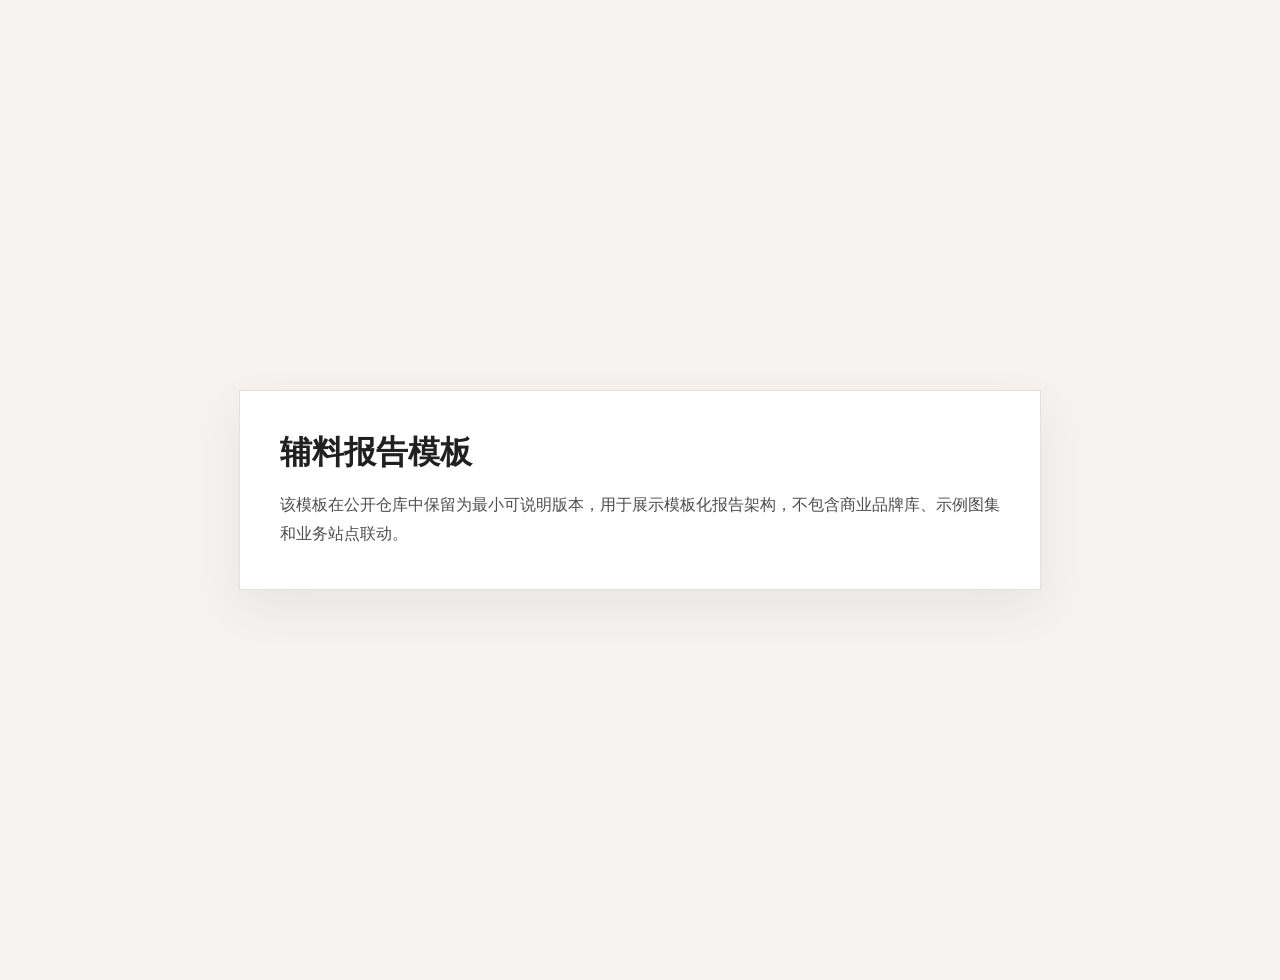
<file: templates/accessories_v1.24.html>
<!DOCTYPE html>
<html lang="zh-CN">
<head>
  <meta charset="UTF-8">
  <meta name="viewport" content="width=device-width, initial-scale=1.0">
  <title>辅料报告模板</title>
  <style>
    body {
      margin: 0;
      font-family: "Microsoft YaHei", sans-serif;
      background: #f5f3ef;
      color: #202020;
    }

    main {
      min-height: 100vh;
      display: grid;
      place-items: center;
      padding: 40px 20px;
    }

    section {
      max-width: 720px;
      padding: 40px;
      background: #fff;
      border: 1px solid #e6e0d6;
      box-shadow: 0 18px 48px rgba(0, 0, 0, 0.06);
    }

    h1 {
      margin: 0 0 16px;
      font-size: 32px;
    }

    p {
      margin: 0;
      line-height: 1.8;
      color: #4d4d4d;
    }
  </style>
</head>
<body>
  <main>
    <section>
      <h1>辅料报告模板</h1>
      <p>该模板在公开仓库中保留为最小可说明版本，用于展示模板化报告架构，不包含商业品牌库、示例图集和业务站点联动。</p>
    </section>
  </main>
</body>
</html>
</file>
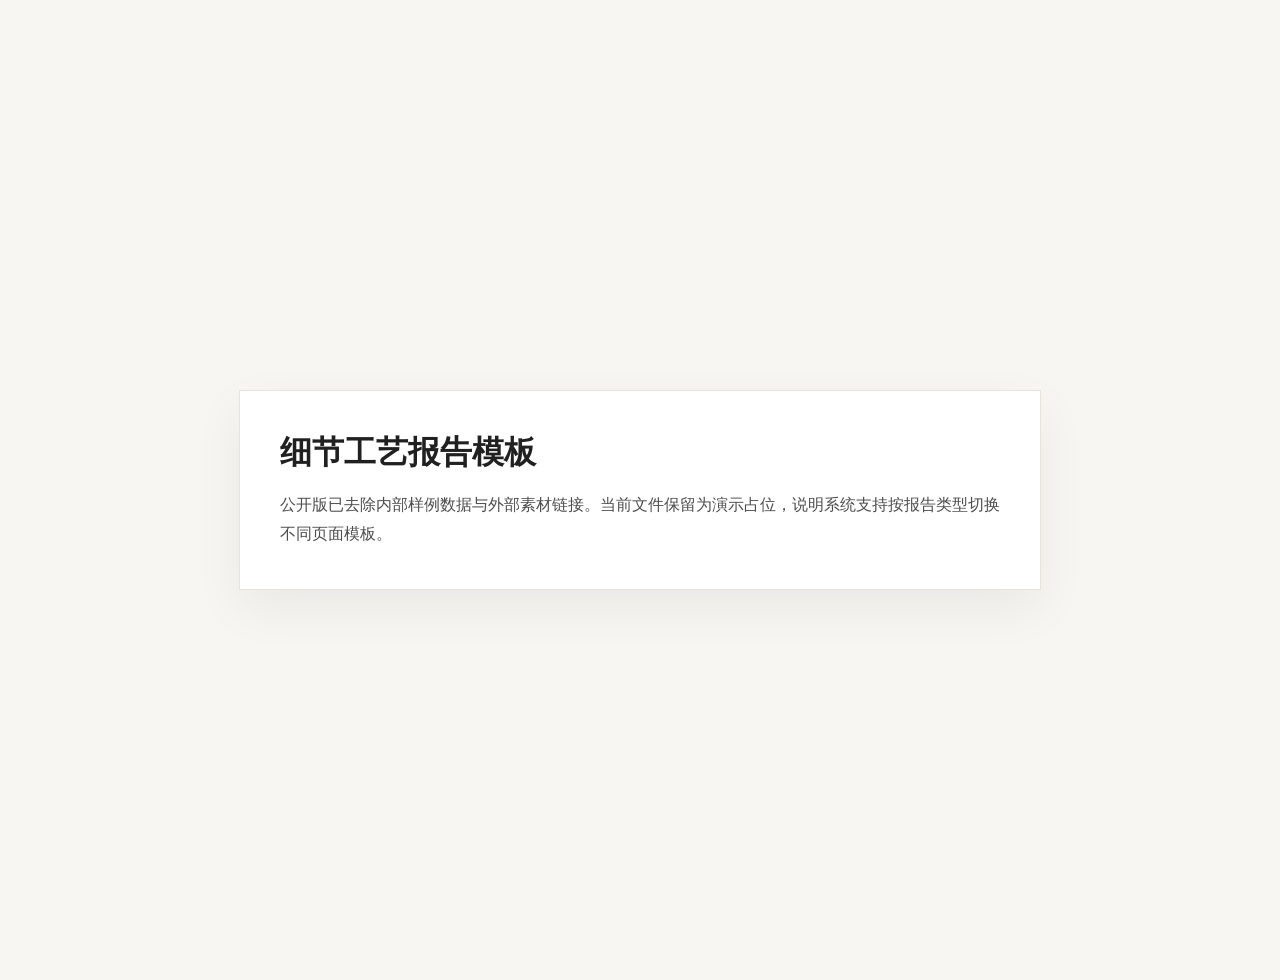
<file: templates/detail_v1.24.html>
<!DOCTYPE html>
<html lang="zh-CN">
<head>
  <meta charset="UTF-8">
  <meta name="viewport" content="width=device-width, initial-scale=1.0">
  <title>细节工艺报告模板</title>
  <style>
    body {
      margin: 0;
      font-family: "Microsoft YaHei", sans-serif;
      background: #f7f6f3;
      color: #202020;
    }

    main {
      min-height: 100vh;
      display: grid;
      place-items: center;
      padding: 40px 20px;
    }

    section {
      max-width: 720px;
      padding: 40px;
      background: #fff;
      border: 1px solid #e8e4dc;
      box-shadow: 0 18px 48px rgba(0, 0, 0, 0.06);
    }

    h1 {
      margin: 0 0 16px;
      font-size: 32px;
    }

    p {
      margin: 0;
      line-height: 1.8;
      color: #4d4d4d;
    }
  </style>
</head>
<body>
  <main>
    <section>
      <h1>细节工艺报告模板</h1>
      <p>公开版已去除内部样例数据与外部素材链接。当前文件保留为演示占位，说明系统支持按报告类型切换不同页面模板。</p>
    </section>
  </main>
</body>
</html>
</file>
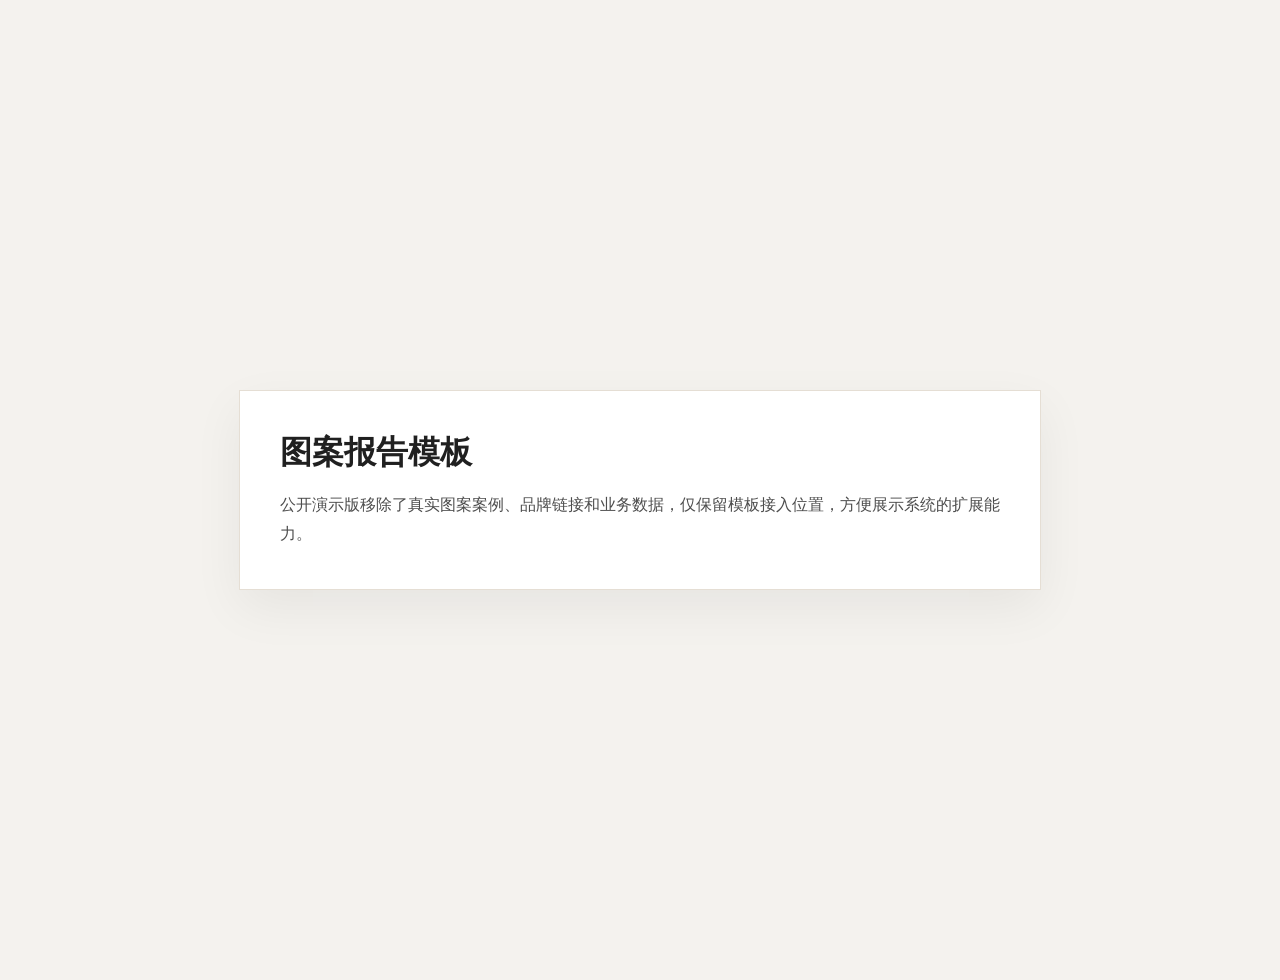
<file: templates/pattern_v1.0.html>
<!DOCTYPE html>
<html lang="zh-CN">
<head>
  <meta charset="UTF-8">
  <meta name="viewport" content="width=device-width, initial-scale=1.0">
  <title>图案报告模板</title>
  <style>
    body {
      margin: 0;
      font-family: "Microsoft YaHei", sans-serif;
      background: #f4f2ee;
      color: #202020;
    }

    main {
      min-height: 100vh;
      display: grid;
      place-items: center;
      padding: 40px 20px;
    }

    section {
      max-width: 720px;
      padding: 40px;
      background: #fff;
      border: 1px solid #e5ded4;
      box-shadow: 0 18px 48px rgba(0, 0, 0, 0.06);
    }

    h1 {
      margin: 0 0 16px;
      font-size: 32px;
    }

    p {
      margin: 0;
      line-height: 1.8;
      color: #4d4d4d;
    }
  </style>
</head>
<body>
  <main>
    <section>
      <h1>图案报告模板</h1>
      <p>公开演示版移除了真实图案案例、品牌链接和业务数据，仅保留模板接入位置，方便展示系统的扩展能力。</p>
    </section>
  </main>
</body>
</html>
</file>
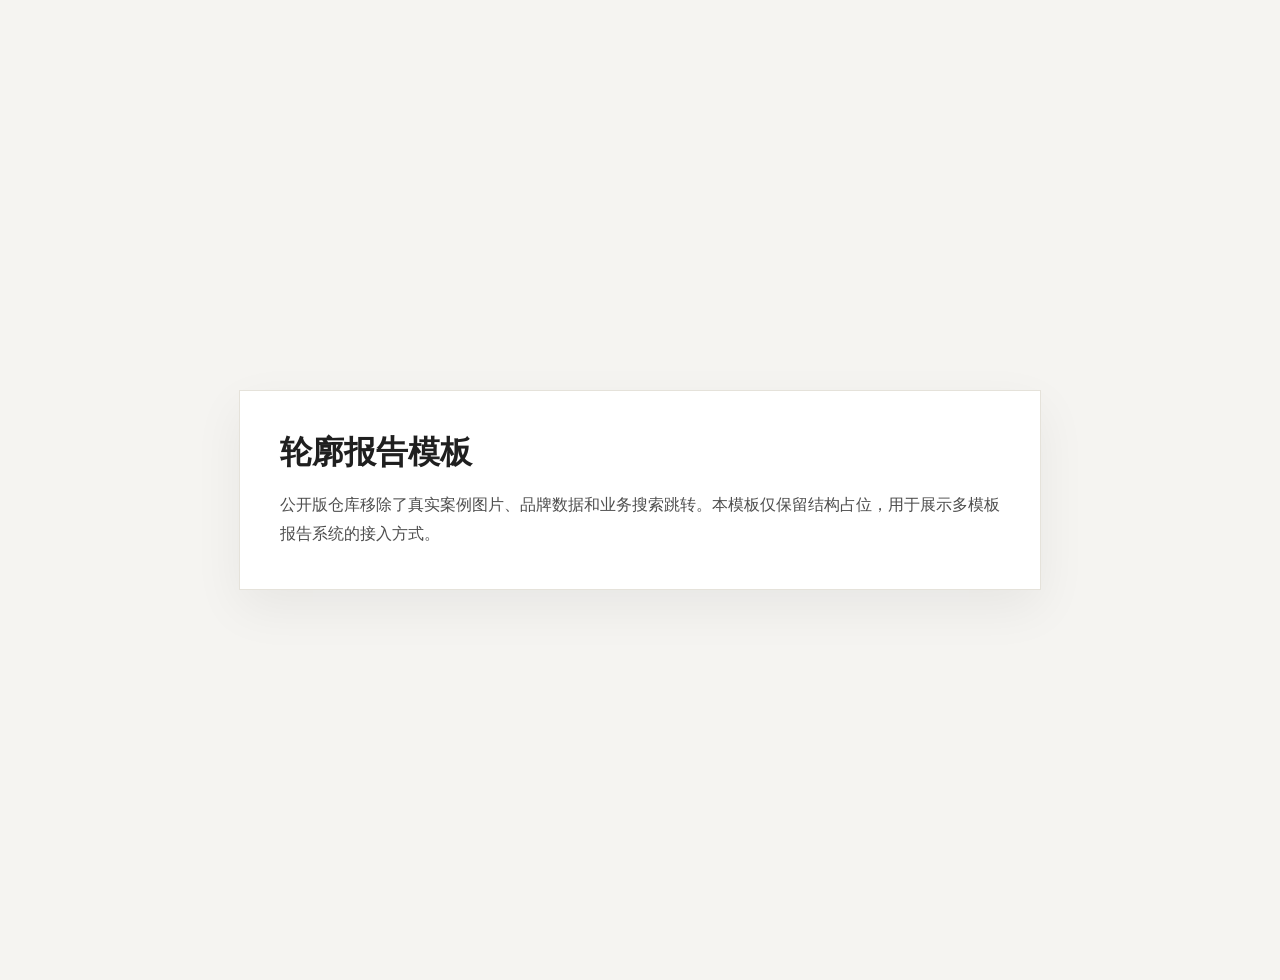
<file: templates/silhouette_v1.24.html>
<!DOCTYPE html>
<html lang="zh-CN">
<head>
  <meta charset="UTF-8">
  <meta name="viewport" content="width=device-width, initial-scale=1.0">
  <title>轮廓报告模板</title>
  <style>
    body {
      margin: 0;
      font-family: "Microsoft YaHei", sans-serif;
      background: #f5f4f1;
      color: #1f1f1f;
    }

    main {
      min-height: 100vh;
      display: grid;
      place-items: center;
      padding: 40px 20px;
    }

    section {
      max-width: 720px;
      padding: 40px;
      background: #fff;
      border: 1px solid #e5e2da;
      box-shadow: 0 18px 48px rgba(0, 0, 0, 0.06);
    }

    h1 {
      margin: 0 0 16px;
      font-size: 32px;
    }

    p {
      margin: 0;
      line-height: 1.8;
      color: #4d4d4d;
    }
  </style>
</head>
<body>
  <main>
    <section>
      <h1>轮廓报告模板</h1>
      <p>公开版仓库移除了真实案例图片、品牌数据和业务搜索跳转。本模板仅保留结构占位，用于展示多模板报告系统的接入方式。</p>
    </section>
  </main>
</body>
</html>
</file>
